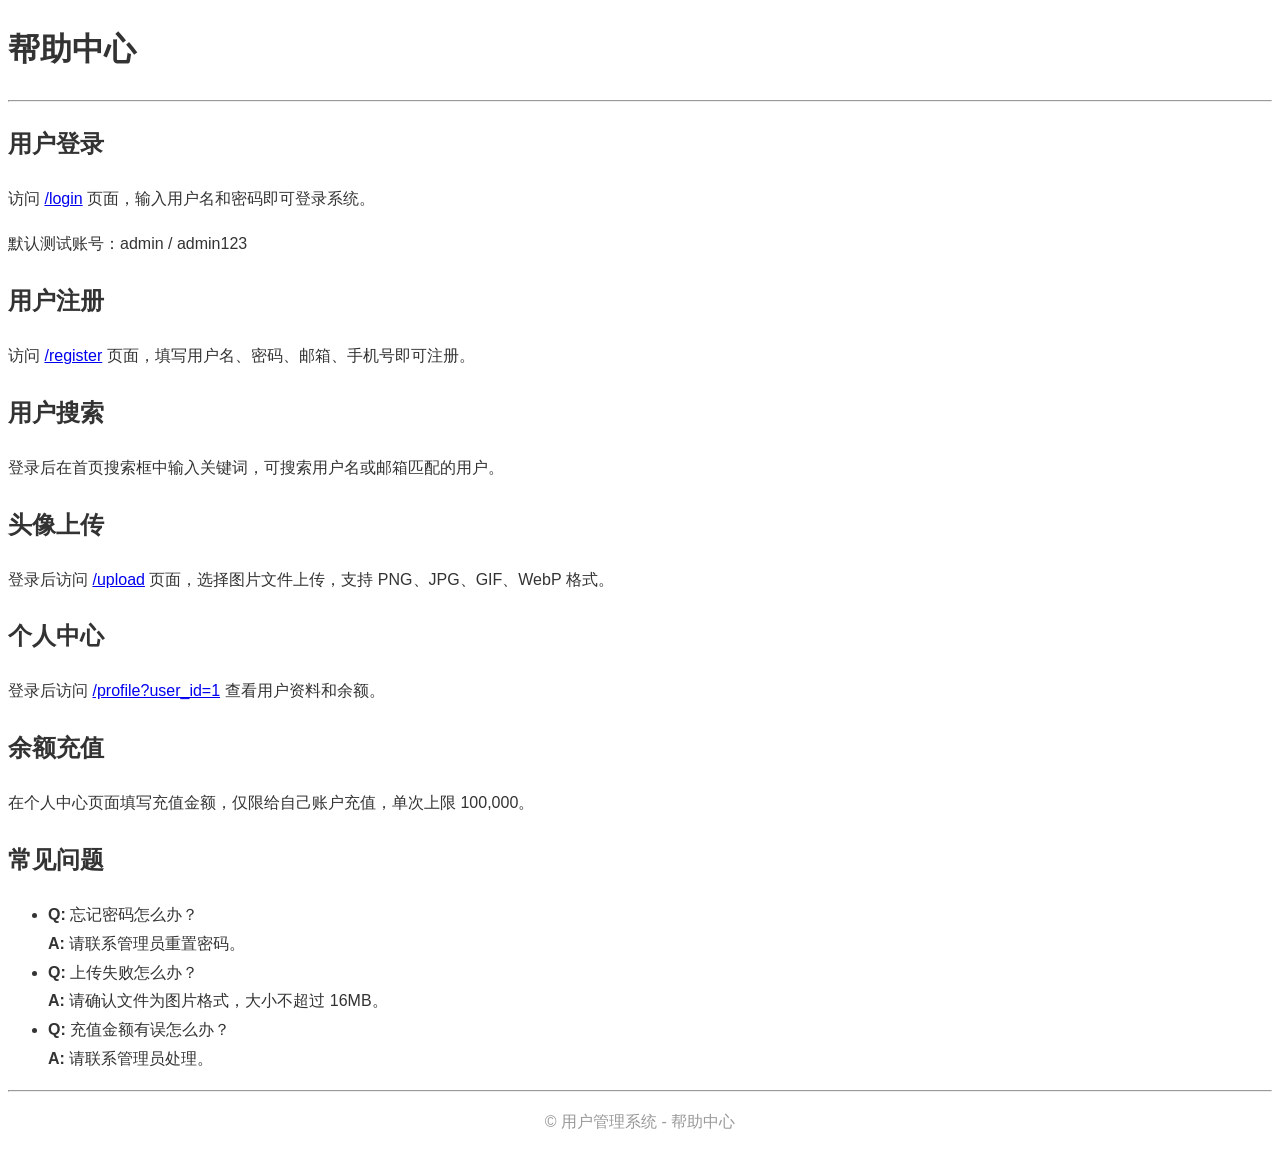
<file: pages/help.html>
<!DOCTYPE html>
<html>
<head>
    <meta charset="UTF-8">
    <title>帮助中心</title>
</head>
<body style="font-family: sans-serif; line-height: 1.8; color: #333;">
    <h1>帮助中心</h1>
    <hr>

    <h2>用户登录</h2>
    <p>访问 <a href="/login">/login</a> 页面，输入用户名和密码即可登录系统。</p>
    <p>默认测试账号：admin / admin123</p>

    <h2>用户注册</h2>
    <p>访问 <a href="/register">/register</a> 页面，填写用户名、密码、邮箱、手机号即可注册。</p>

    <h2>用户搜索</h2>
    <p>登录后在首页搜索框中输入关键词，可搜索用户名或邮箱匹配的用户。</p>

    <h2>头像上传</h2>
    <p>登录后访问 <a href="/upload">/upload</a> 页面，选择图片文件上传，支持 PNG、JPG、GIF、WebP 格式。</p>

    <h2>个人中心</h2>
    <p>登录后访问 <a href="/profile?user_id=1">/profile?user_id=1</a> 查看用户资料和余额。</p>

    <h2>余额充值</h2>
    <p>在个人中心页面填写充值金额，仅限给自己账户充值，单次上限 100,000。</p>

    <h2>常见问题</h2>
    <ul>
        <li><strong>Q:</strong> 忘记密码怎么办？<br><strong>A:</strong> 请联系管理员重置密码。</li>
        <li><strong>Q:</strong> 上传失败怎么办？<br><strong>A:</strong> 请确认文件为图片格式，大小不超过 16MB。</li>
        <li><strong>Q:</strong> 充值金额有误怎么办？<br><strong>A:</strong> 请联系管理员处理。</li>
    </ul>

    <hr>
    <p style="text-align:center; color:#999;">&copy; 用户管理系统 - 帮助中心</p>
</body>
</html>
</file>
